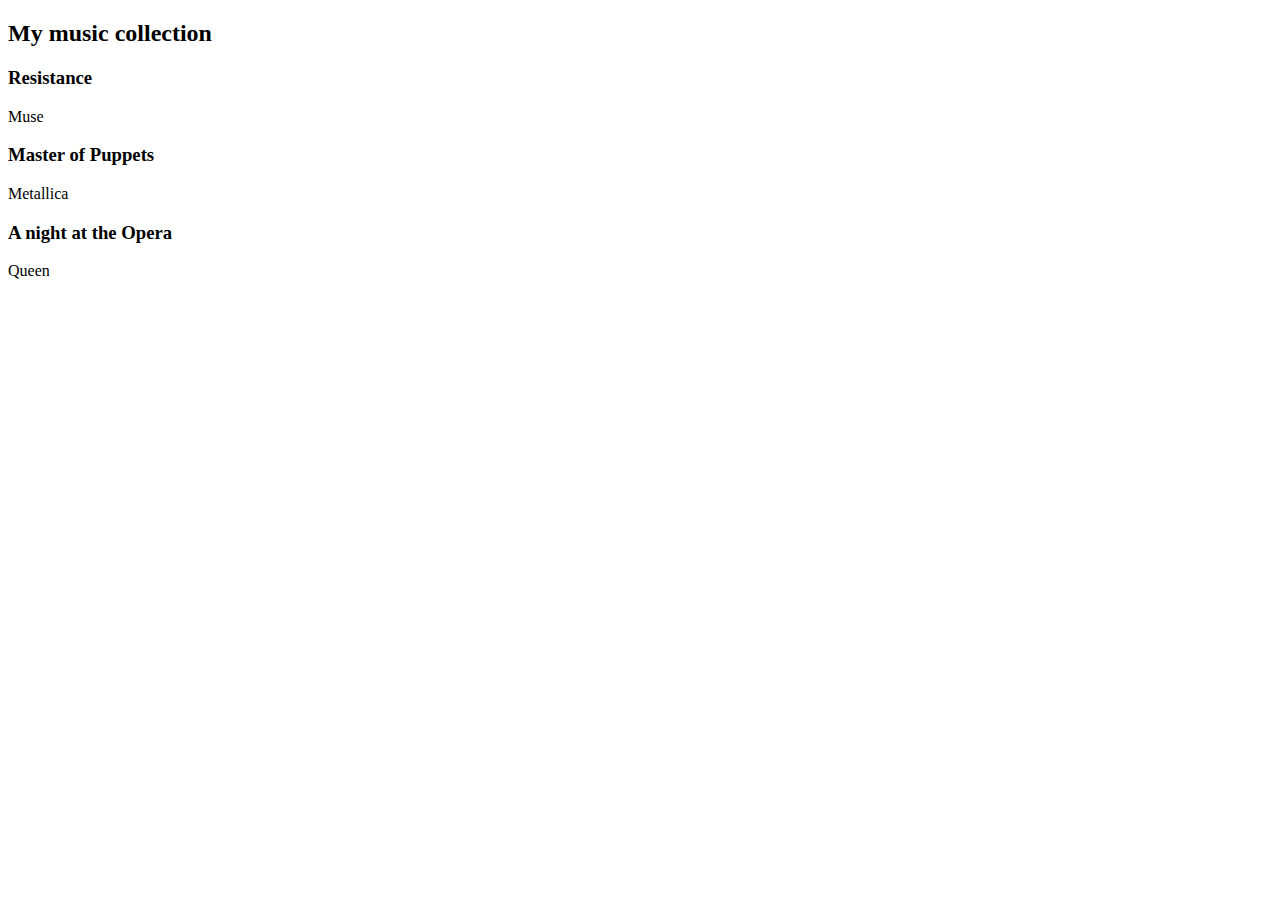
<file: exercises/index.html>
<!DOCTYPE HTML><html>
   <head>
      <meta http-equiv="Content-Type" content="text/html; charset=UTF-8">
      <title>My music</title>
   </head>
   <body>
      <h2>My music collection</h2>
      <section>
         
         <h3>Resistance</h3>
         
         <p>Muse</p>
         
         
         
         </section>
      <section>
         
         <h3>Master of Puppets</h3>
         
         <p>Metallica</p>
         
         
         
         </section>
      <section>
         
         <h3>A night at the Opera</h3>
         
         <p>Queen</p>
         
         
         
         </section>
   </body>
</html>
</file>
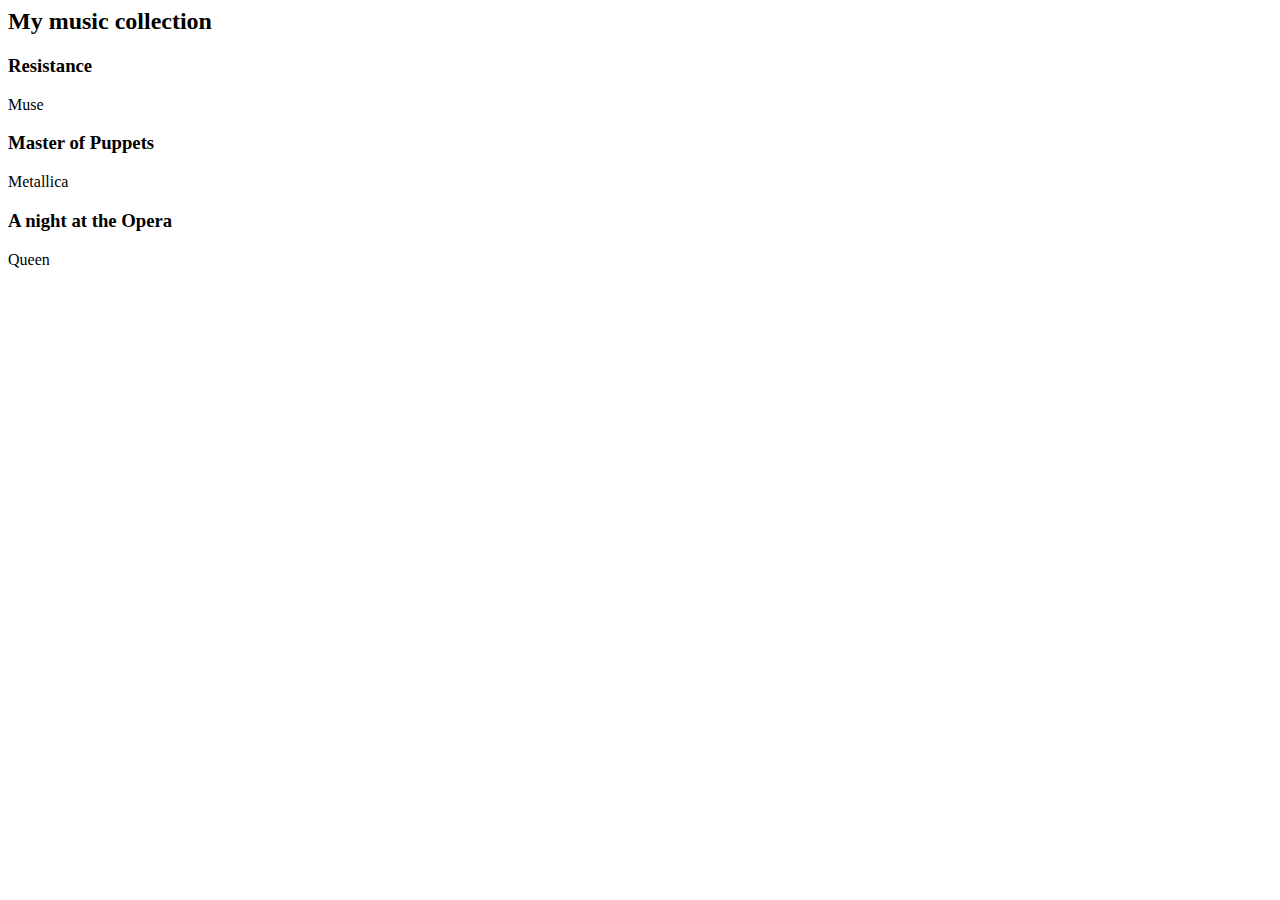
<file: exercises/5_catalogue_py.html>
<html>
  <head>
    <title>My music</title>
  </head>
  <body>
    <h2>My music collection</h2>
    <section>
    <h3>Resistance</h3>
    <p>Muse</p>
    
    
    
  </section>
    <section>
    <h3>Master of Puppets</h3>
    <p>Metallica</p>
    
    
    
  </section>
    <section>
    <h3>A night at the Opera</h3>
    <p>Queen</p>
    
    
    
  </section>
  </body>
</html>
</file>
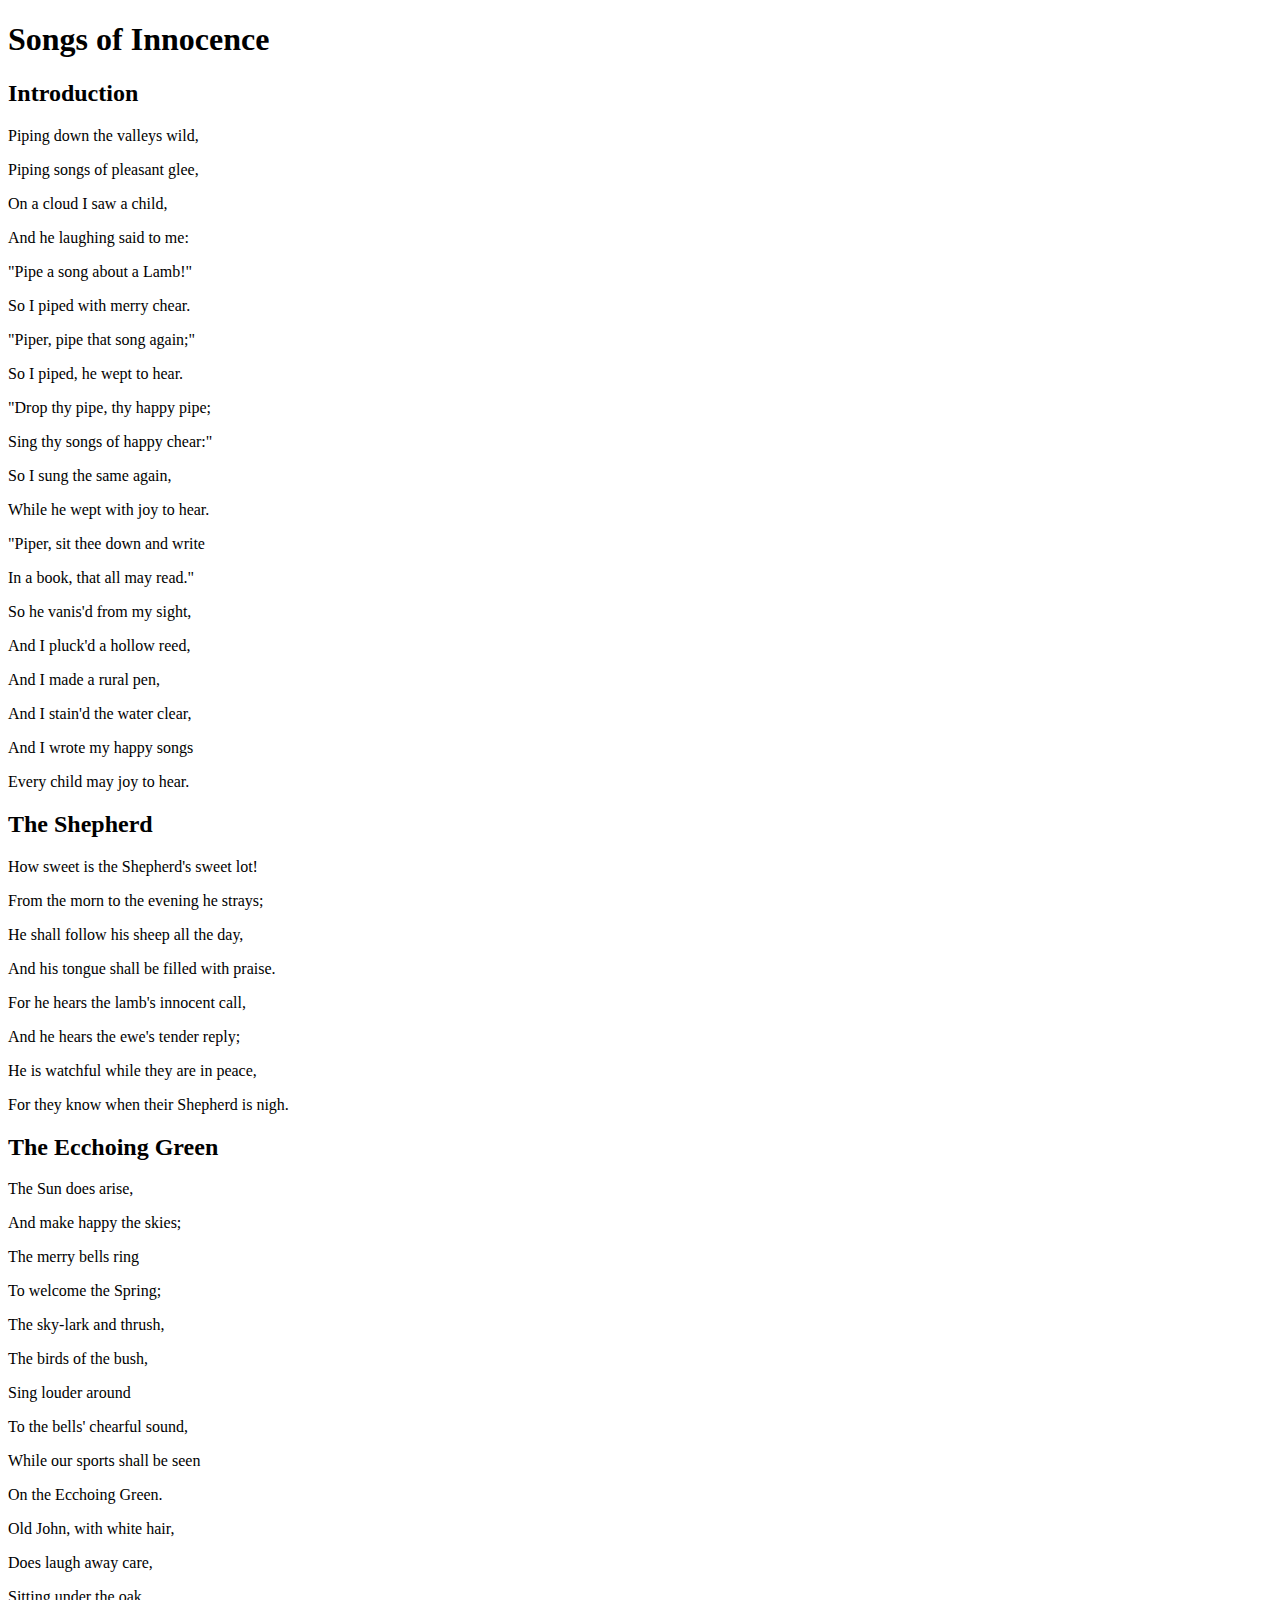
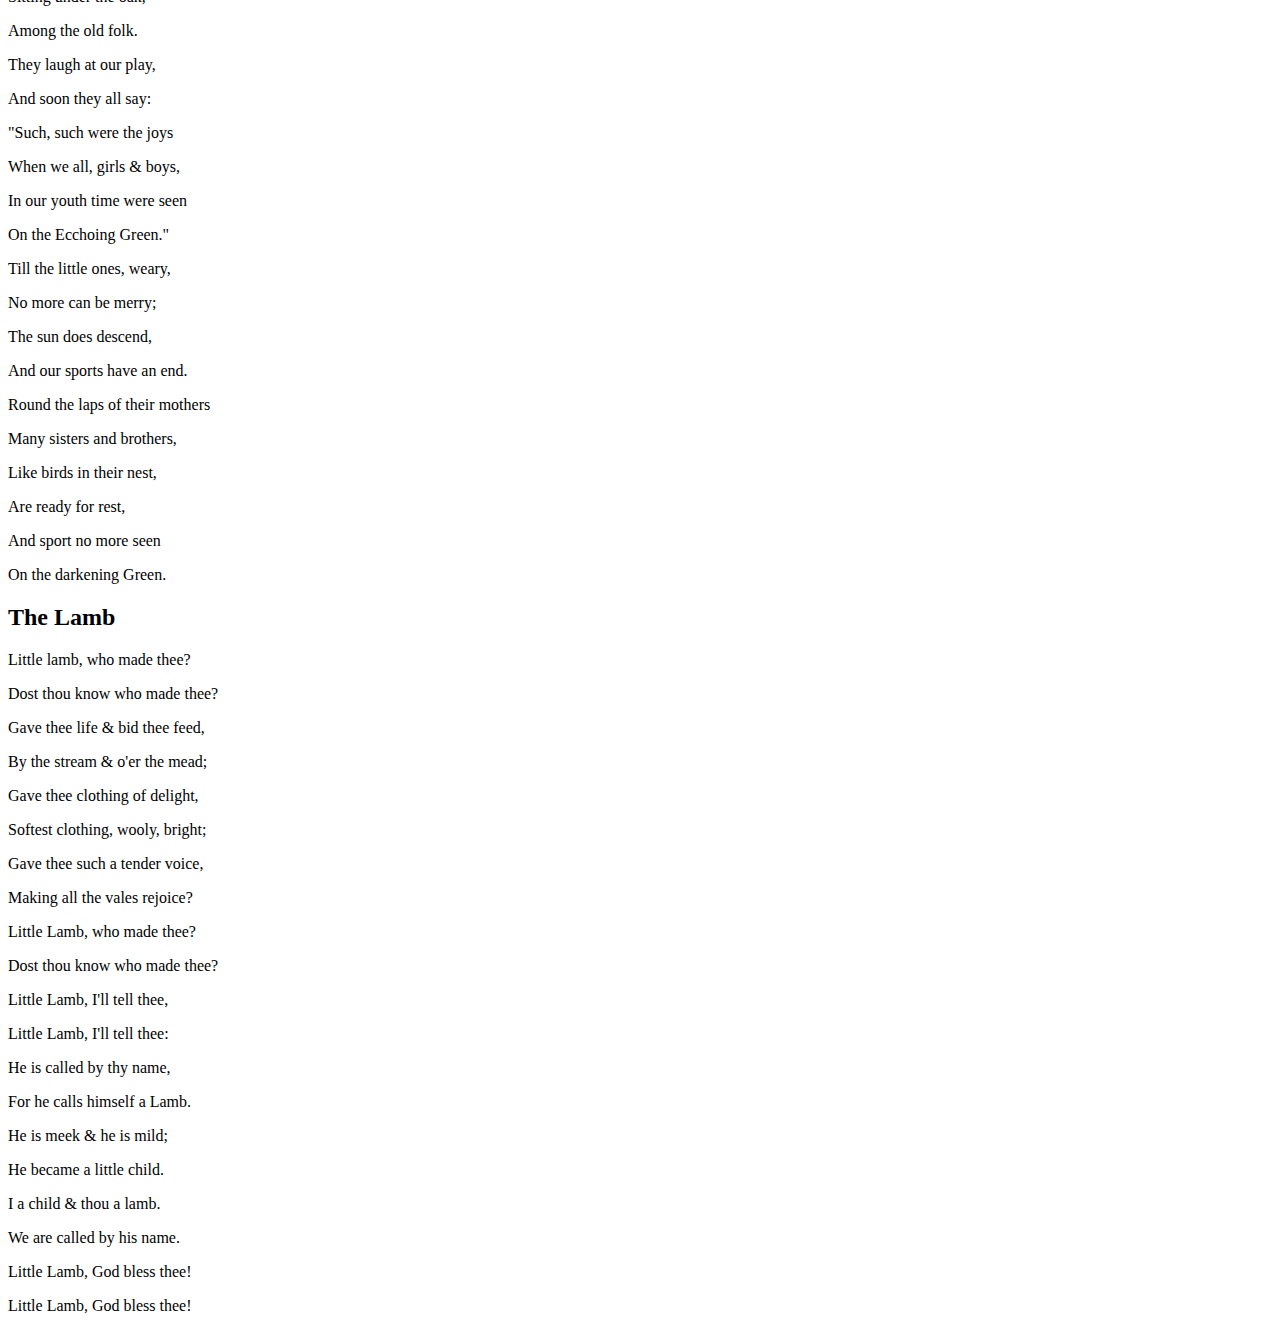
<file: exercises/5_homework.html>
<!DOCTYPE HTML><html xmlns:tei="http://www.tei-c.org/ns/1.0">
   <head>
      <meta http-equiv="Content-Type" content="text/html; charset=UTF-8">
      <title>Songs of Innocence</title>
   </head>
   <body>
      <div>
         <h1>Songs of Innocence</h1>
         <div>
            <h2>Introduction</h2>
            <div>
               <p>Piping down the valleys wild, </p>
               <p>Piping songs of pleasant glee, </p>
               <p>On a cloud I saw a child, </p>
               <p>And he laughing said to me: </p>
            </div>
            <div>
               <p>"Pipe a song about a Lamb!" </p>
               <p>So I piped with merry chear. </p>
               <p>"Piper, pipe that song again;" </p>
               <p>So I piped, he wept to hear. </p>
            </div>
            <div>
               <p>"Drop thy pipe, thy happy pipe; </p>
               <p>Sing thy songs of happy chear:" </p>
               <p>So I sung the same again, </p>
               <p>While he wept with joy to hear. </p>
            </div>
            <div>
               <p>"Piper, sit thee down and write </p>
               <p>In a book, that all may read." </p>
               <p>So he vanis​'d from my sight, </p>
               <p>And I pluck​'d a hollow reed, </p>
            </div>
            <div>
               <p>And I made a rural pen, </p>
               <p>And I stain​'d the water clear, </p>
               <p>And I wrote my happy songs </p>
               <p>Every child may joy to hear. </p>
            </div>
         </div>
         <div>
            <h2>The Shepherd</h2>
            <div>
               <p>How sweet is the Shepherd​'s sweet lot! </p>
               <p>From the morn to the evening he strays; </p>
               <p>He shall follow his sheep all the day, </p>
               <p>And his tongue shall be filled with praise. </p>
            </div>
            <div>
               <p>For he hears the lamb​'s innocent call, </p>
               <p>And he hears the ewe​'s tender reply; </p>
               <p>He is watchful while they are in peace, </p>
               <p>For they know when their Shepherd is nigh. </p>
            </div>
         </div>
         <div>
            <h2>The Ecchoing Green</h2>
            <div>
               <p>The Sun does arise, </p>
               <p>And make happy the skies; </p>
               <p>The merry bells ring </p>
               <p>To welcome the Spring; </p>
               <p>The sky​-lark and thrush, </p>
               <p>The birds of the bush, </p>
               <p>Sing louder around </p>
               <p>To the bells' chearful sound, </p>
               <p>While our sports shall be seen </p>
               <p>On the Ecchoing Green. </p>
            </div>
            <div>
               <p>Old John, with white hair, </p>
               <p>Does laugh away care, </p>
               <p>Sitting under the oak, </p>
               <p>Among the old folk. </p>
               <p>They laugh at our play, </p>
               <p>And soon they all say: </p>
               <p>"Such, such were the joys </p>
               <p>When we all, girls &amp; boys, </p>
               <p>In our youth time were seen </p>
               <p>On the Ecchoing Green." </p>
            </div>
            <div>
               <p>Till the little ones, weary, </p>
               <p>No more can be merry; </p>
               <p>The sun does descend, </p>
               <p>And our sports have an end. </p>
               <p>Round the laps of their mothers </p>
               <p>Many sisters and brothers, </p>
               <p>Like birds in their nest, </p>
               <p>Are ready for rest, </p>
               <p>And sport no more seen </p>
               <p>On the darkening Green. </p>
            </div>
         </div>
         <div>
            <h2>The Lamb</h2>
            <div>
               <p>Little lamb, who made thee? </p>
               <p>Dost thou know who made thee? </p>
               <p>Gave thee life &amp; bid thee feed, </p>
               <p>By the stream &amp; o​'er the mead; </p>
               <p>Gave thee clothing of delight, </p>
               <p>Softest clothing, wooly, bright; </p>
               <p>Gave thee such a tender voice, </p>
               <p>Making all the vales rejoice? </p>
               <p>Little Lamb, who made thee? </p>
               <p>Dost thou know who made thee? </p>
            </div>
            <div>
               <p>Little Lamb, I​'ll tell thee, </p>
               <p>Little Lamb, I​'ll tell thee: </p>
               <p>He is called by thy name, </p>
               <p>For he calls himself a Lamb. </p>
               <p>He is meek &amp; he is mild; </p>
               <p>He became a little child. </p>
               <p>I a child &amp; thou a lamb. </p>
               <p>We are called by his name. </p>
               <p>Little Lamb, God bless thee! </p>
               <p>Little Lamb, God bless thee!</p>
            </div>
         </div>
      </div>
   </body>
</html>
</file>
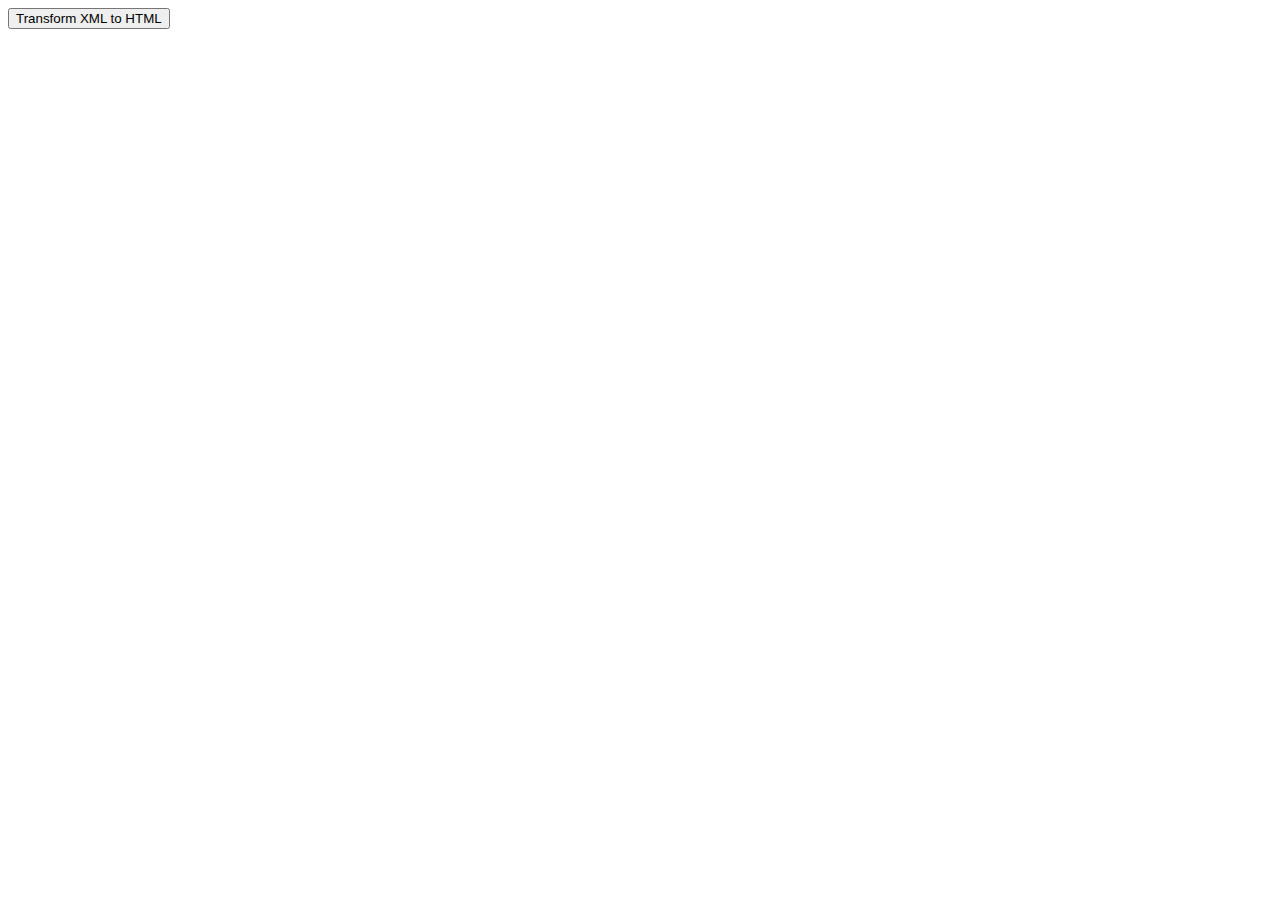
<file: exercises/catalogue_js.html>
<!DOCTYPE html>
<html>
<head>
  <title>XML to HTML Transformation</title>
</head>
<body>
  <button onclick="transformXML()">Transform XML to HTML</button>
  <div id="output"></div>

  <script>
    function transformXML() {
      // Load the XML file
      const xmlFile = "5_catalogue.xml";
      const xhr = new XMLHttpRequest();
      xhr.open("GET", xmlFile, true);
      xhr.onreadystatechange = function () {
        if (xhr.readyState == 4 && xhr.status == 200) {
          const xml = xhr.responseXML;

          // Load the XSLT file
          const xslFile = "5_catalogue.xsl";
          const xhrXSLT = new XMLHttpRequest();
          xhrXSLT.open("GET", xslFile, true);
          xhrXSLT.onreadystatechange = function () {
            if (xhrXSLT.readyState == 4 && xhrXSLT.status == 200) {
              const xsl = xhrXSLT.responseXML;

              // Perform the transformation
              if (typeof XSLTProcessor !== "undefined") {
                const processor = new XSLTProcessor();
                processor.importStylesheet(xsl);
                const result = processor.transformToDocument(xml);

                // Display the transformed HTML
                const outputDiv = document.getElementById("output");
                outputDiv.innerHTML = new XMLSerializer().serializeToString(result);
              } else {
                alert("XSLTProcessor not supported by the browser.");
              }
            }
          };
          xhrXSLT.send(null);
        }
      };
      xhr.send(null);
    }
  </script>
</body>
</html>
</file>
